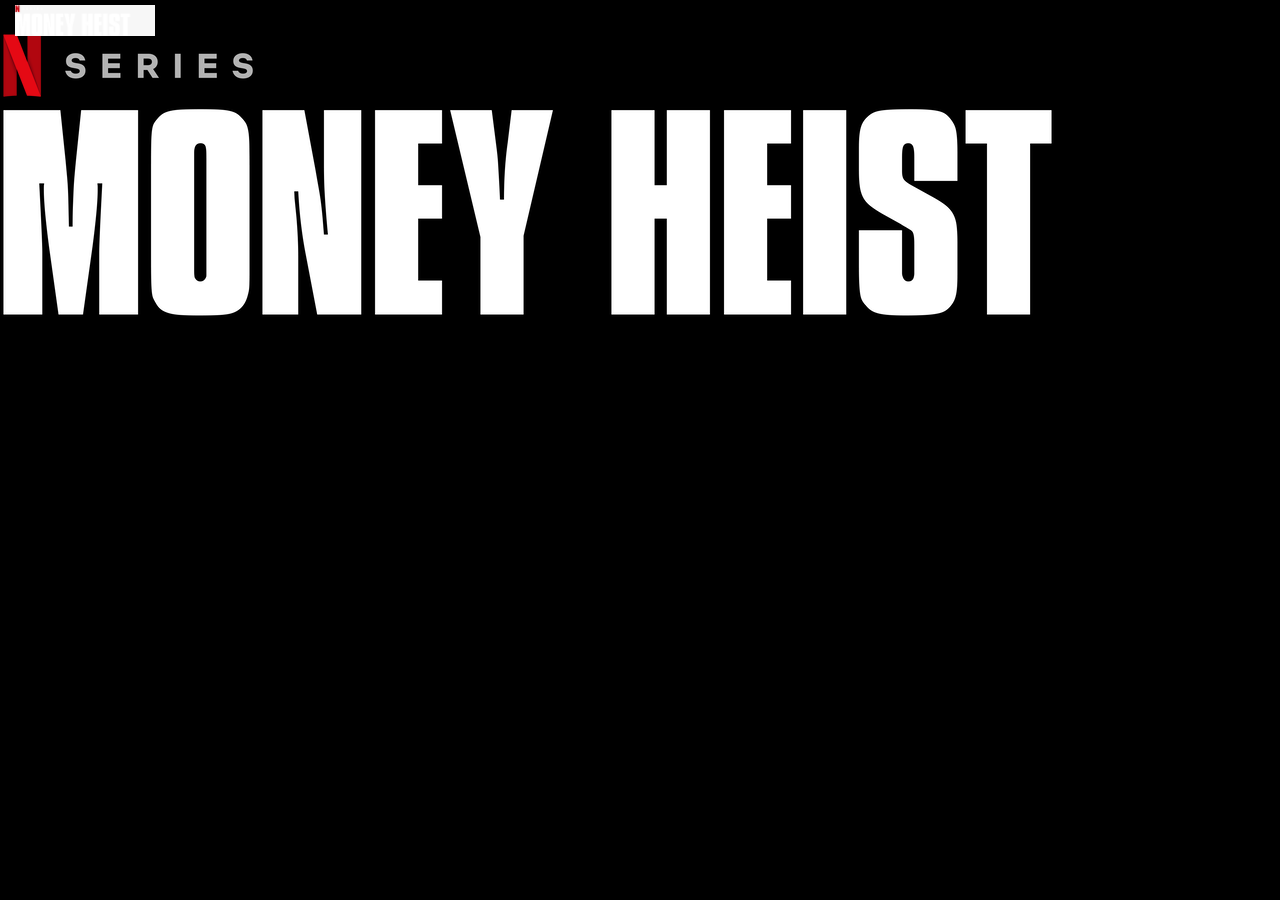
<file: moviearea.html>
<!DOCTYPE html>
<html lang="en">

<head>
    <meta charset="UTF-8">
    <meta http-equiv="X-UA-Compatible" content="IE=edge">
    <meta name="viewport" content="width=device-width, initial-scale=1.0">
    <link rel="icon" href="assets/icon1.png">
    <link rel="stylesheet" href="moviearea.css">
    <title>Netflix India – Watch TV Shows Online, Watch Movies Online</title>
</head>

<body>
    <sectton class="container">
        <div class="head">
            <img src="assets/netflix-logo.jpeg" alt="Netflix_Logo">
        </div>

    </sectton>
    <div class="home-image">
        <div class="home-image-text">
            <img class="money" src="assets/monetharis.png" alt="">
            <p>
                Eight thieves take hostages and lock themselves in the Royal Mint of Spain as a criminal mastermind
                manipulates the police to carry out his plan.
            </p>
        </div>
    </div>
    <!-- <div>
        <h3 style="color: #fff;">Netflix Originals</h3>
        <div class="no">
            <img src="https://upload.wikimedia.org/wikipedia/en/0/05/Frozen_%282013_film%29_poster.jpg" alt="frozenimg"
                width="180">
            <img src="https://upload.wikimedia.org/wikipedia/en/e/ea/Raya_and_the_Last_Dragon.png" alt="rayaimg"
                width="180">
            <img src="https://upload.wikimedia.org/wikipedia/en/0/05/Frozen_%282013_film%29_poster.jpg" alt="frozenimg"
                width="180">
            <img src="https://upload.wikimedia.org/wikipedia/en/e/ea/Raya_and_the_Last_Dragon.png" alt="rayaimg"
                width="180">
            <img src="https://upload.wikimedia.org/wikipedia/en/0/05/Frozen_%282013_film%29_poster.jpg" alt="frozenimg"
                width="180">
            <img src="https://upload.wikimedia.org/wikipedia/en/e/ea/Raya_and_the_Last_Dragon.png" alt="rayaimg"
                width="180">
            <img src="https://upload.wikimedia.org/wikipedia/en/0/05/Frozen_%282013_film%29_poster.jpg" alt="frozenimg"
                width="180">
            <img src="https://upload.wikimedia.org/wikipedia/en/e/ea/Raya_and_the_Last_Dragon.png" alt="rayaimg"
                width="180">
            <img src="https://upload.wikimedia.org/wikipedia/en/0/05/Frozen_%282013_film%29_poster.jpg" alt="frozenimg"
                width="180">
            <img src="https://upload.wikimedia.org/wikipedia/en/e/ea/Raya_and_the_Last_Dragon.png" alt="rayaimg"
                width="180">
        </div>
    </div>

    <div>
        <h3 style="color: #fff;">Top Rated Movies</h3>
        <div class="no">
            <img src="https://upload.wikimedia.org/wikipedia/en/0/05/Frozen_%282013_film%29_poster.jpg" alt="frozenimg"
                width="180">
            <img src="https://upload.wikimedia.org/wikipedia/en/e/ea/Raya_and_the_Last_Dragon.png" alt="rayaimg"
                width="180">
            <img src="https://upload.wikimedia.org/wikipedia/en/0/05/Frozen_%282013_film%29_poster.jpg" alt="frozenimg"
                width="180">
            <img src="https://upload.wikimedia.org/wikipedia/en/e/ea/Raya_and_the_Last_Dragon.png" alt="rayaimg"
                width="180">
            <img src="https://upload.wikimedia.org/wikipedia/en/0/05/Frozen_%282013_film%29_poster.jpg" alt="frozenimg"
                width="180">
            <img src="https://upload.wikimedia.org/wikipedia/en/e/ea/Raya_and_the_Last_Dragon.png" alt="rayaimg"
                width="180">
            <img src="https://upload.wikimedia.org/wikipedia/en/0/05/Frozen_%282013_film%29_poster.jpg" alt="frozenimg"
                width="180">
            <img src="https://upload.wikimedia.org/wikipedia/en/e/ea/Raya_and_the_Last_Dragon.png" alt="rayaimg"
                width="180">
            <img src="https://upload.wikimedia.org/wikipedia/en/0/05/Frozen_%282013_film%29_poster.jpg" alt="frozenimg"
                width="180">
            <img src="https://upload.wikimedia.org/wikipedia/en/e/ea/Raya_and_the_Last_Dragon.png" alt="rayaimg"
                width="180">
        </div>
    </div>
    <div>
        <h3 style="color: #fff;">Romantic Movies</h3>
        <div class="no">
            <img src="https://upload.wikimedia.org/wikipedia/en/0/05/Frozen_%282013_film%29_poster.jpg" alt="frozenimg"
                width="180">
            <img src="https://upload.wikimedia.org/wikipedia/en/e/ea/Raya_and_the_Last_Dragon.png" alt="rayaimg"
                width="180">
            <img src="https://upload.wikimedia.org/wikipedia/en/0/05/Frozen_%282013_film%29_poster.jpg" alt="frozenimg"
                width="180">
            <img src="https://upload.wikimedia.org/wikipedia/en/e/ea/Raya_and_the_Last_Dragon.png" alt="rayaimg"
                width="180">
            <img src="https://upload.wikimedia.org/wikipedia/en/0/05/Frozen_%282013_film%29_poster.jpg" alt="frozenimg"
                width="180">
            <img src="https://upload.wikimedia.org/wikipedia/en/e/ea/Raya_and_the_Last_Dragon.png" alt="rayaimg"
                width="180">
            <img src="https://upload.wikimedia.org/wikipedia/en/0/05/Frozen_%282013_film%29_poster.jpg" alt="frozenimg"
                width="180">
            <img src="https://upload.wikimedia.org/wikipedia/en/e/ea/Raya_and_the_Last_Dragon.png" alt="rayaimg"
                width="180">
            <img src="https://upload.wikimedia.org/wikipedia/en/0/05/Frozen_%282013_film%29_poster.jpg" alt="frozenimg"
                width="180">
            <img src="https://upload.wikimedia.org/wikipedia/en/e/ea/Raya_and_the_Last_Dragon.png" alt="rayaimg"
                width="180">
        </div>
    </div>

    <div>
        <h3 style="color: #fff;">Horrow Movies</h3>
        <div class="no">
            <img src="https://upload.wikimedia.org/wikipedia/en/0/05/Frozen_%282013_film%29_poster.jpg" alt="frozenimg"
                width="180">
            <img src="https://upload.wikimedia.org/wikipedia/en/e/ea/Raya_and_the_Last_Dragon.png" alt="rayaimg"
                width="180">
            <img src="https://upload.wikimedia.org/wikipedia/en/0/05/Frozen_%282013_film%29_poster.jpg" alt="frozenimg"
                width="180">
            <img src="https://upload.wikimedia.org/wikipedia/en/e/ea/Raya_and_the_Last_Dragon.png" alt="rayaimg"
                width="180">
            <img src="https://upload.wikimedia.org/wikipedia/en/0/05/Frozen_%282013_film%29_poster.jpg" alt="frozenimg"
                width="180">
            <img src="https://upload.wikimedia.org/wikipedia/en/e/ea/Raya_and_the_Last_Dragon.png" alt="rayaimg"
                width="180">
            <img src="https://upload.wikimedia.org/wikipedia/en/0/05/Frozen_%282013_film%29_poster.jpg" alt="frozenimg"
                width="180">
            <img src="https://upload.wikimedia.org/wikipedia/en/e/ea/Raya_and_the_Last_Dragon.png" alt="rayaimg"
                width="180">
            <img src="https://upload.wikimedia.org/wikipedia/en/0/05/Frozen_%282013_film%29_poster.jpg" alt="frozenimg"
                width="180">
            <img src="https://upload.wikimedia.org/wikipedia/en/e/ea/Raya_and_the_Last_Dragon.png" alt="rayaimg"
                width="180">
        </div>
    </div>

    <div>
        <h3 style="color: #fff;">Comedy Movies</h3>
        <div class="no">
            <img src="https://upload.wikimedia.org/wikipedia/en/0/05/Frozen_%282013_film%29_poster.jpg" alt="frozenimg"
                width="180">
            <img src="https://upload.wikimedia.org/wikipedia/en/e/ea/Raya_and_the_Last_Dragon.png" alt="rayaimg"
                width="180">
            <img src="https://upload.wikimedia.org/wikipedia/en/0/05/Frozen_%282013_film%29_poster.jpg" alt="frozenimg"
                width="180">
            <img src="https://upload.wikimedia.org/wikipedia/en/e/ea/Raya_and_the_Last_Dragon.png" alt="rayaimg"
                width="180">
            <img src="https://upload.wikimedia.org/wikipedia/en/0/05/Frozen_%282013_film%29_poster.jpg" alt="frozenimg"
                width="180">
            <img src="https://upload.wikimedia.org/wikipedia/en/e/ea/Raya_and_the_Last_Dragon.png" alt="rayaimg"
                width="180">
            <img src="https://upload.wikimedia.org/wikipedia/en/0/05/Frozen_%282013_film%29_poster.jpg" alt="frozenimg"
                width="180">
            <img src="https://upload.wikimedia.org/wikipedia/en/e/ea/Raya_and_the_Last_Dragon.png" alt="rayaimg"
                width="180">
            <img src="https://upload.wikimedia.org/wikipedia/en/0/05/Frozen_%282013_film%29_poster.jpg" alt="frozenimg"
                width="180">
            <img src="https://upload.wikimedia.org/wikipedia/en/e/ea/Raya_and_the_Last_Dragon.png" alt="rayaimg"
                width="180">
        </div>
    </div>

    <div>
        <h3 style="color: #fff;">Action Movies</h3>
        <div class="no">
            <img src="https://upload.wikimedia.org/wikipedia/en/0/05/Frozen_%282013_film%29_poster.jpg" alt="frozenimg"
                width="180">
            <img src="https://upload.wikimedia.org/wikipedia/en/e/ea/Raya_and_the_Last_Dragon.png" alt="rayaimg"
                width="180">
            <img src="https://upload.wikimedia.org/wikipedia/en/0/05/Frozen_%282013_film%29_poster.jpg" alt="frozenimg"
                width="180">
            <img src="https://upload.wikimedia.org/wikipedia/en/e/ea/Raya_and_the_Last_Dragon.png" alt="rayaimg"
                width="180">
            <img src="https://upload.wikimedia.org/wikipedia/en/0/05/Frozen_%282013_film%29_poster.jpg" alt="frozenimg"
                width="180">
            <img src="https://upload.wikimedia.org/wikipedia/en/e/ea/Raya_and_the_Last_Dragon.png" alt="rayaimg"
                width="180">
            <img src="https://upload.wikimedia.org/wikipedia/en/0/05/Frozen_%282013_film%29_poster.jpg" alt="frozenimg"
                width="180">
            <img src="https://upload.wikimedia.org/wikipedia/en/e/ea/Raya_and_the_Last_Dragon.png" alt="rayaimg"
                width="180">
            <img src="https://upload.wikimedia.org/wikipedia/en/0/05/Frozen_%282013_film%29_poster.jpg" alt="frozenimg"
                width="180">
            <img src="https://upload.wikimedia.org/wikipedia/en/e/ea/Raya_and_the_Last_Dragon.png" alt="rayaimg"
                width="180">
        </div>
    </div> -->


</body>

</html>
</file>
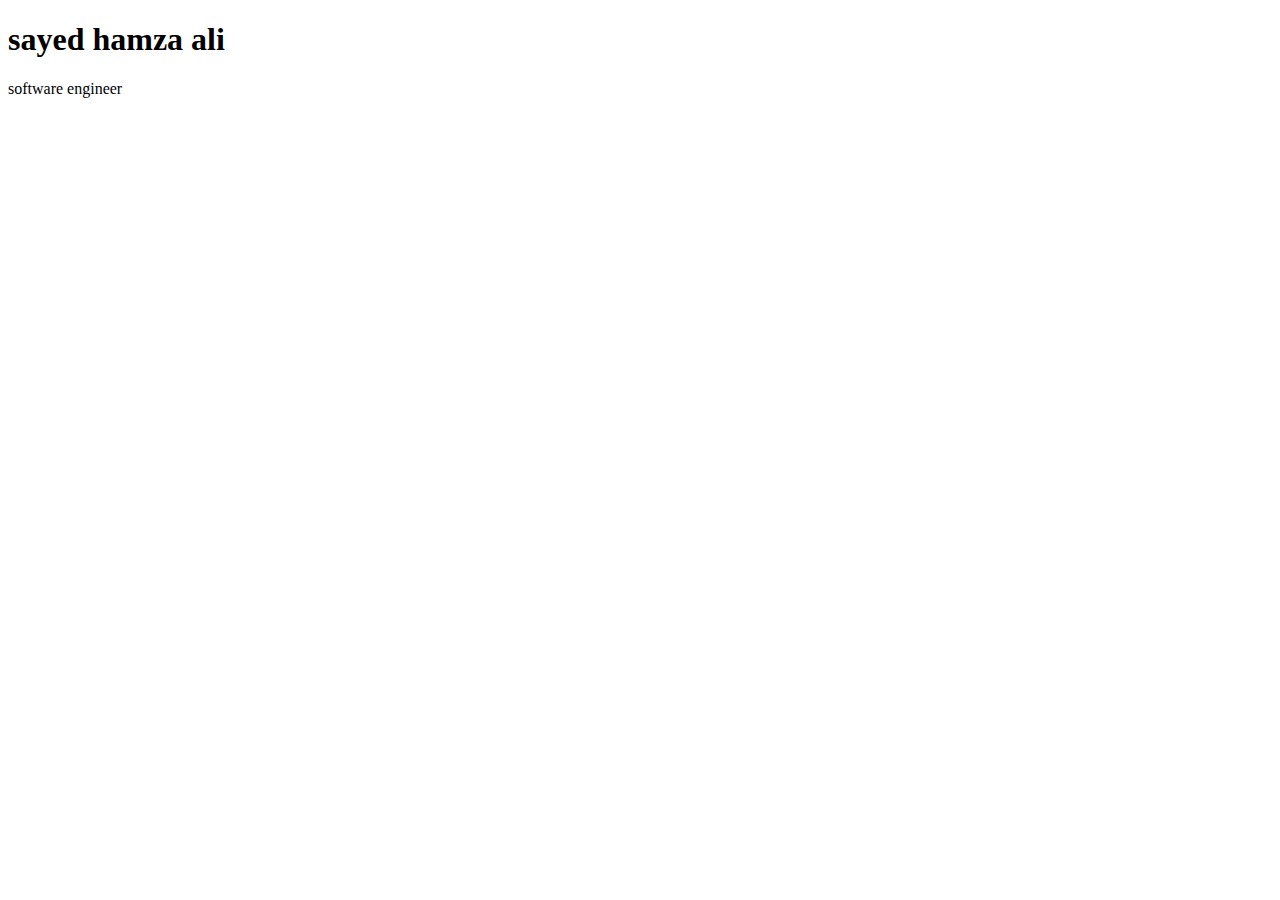
<file: testing1.html>
<!DOCTYPE html>
<html lang="en">
<head>
    <meta charset="UTF-8">
    <meta http-equiv="X-UA-Compatible" content="IE=edge">
    <meta name="viewport" content="width=device-width, initial-scale=1.0">
    <title>Test1</title>
</head>
<body>
    <div>
            <h1>sayed hamza ali</h1>
    <p>software engineer</p>
</div>
</body>
</html>
</file>
<file: moviearea.css>
*{
    margin: 0;
    padding: 0;
    /* background-color: black; */
}

body{
    font-family: Arial, Helvetica, sans-serif;
    background-color: black;
}

.container{
    display: flex;
    margin: 5px;
}

.head img{
    position: relative;
    width: 11%;
    z-index: 1;
    margin-left: 10px;
    margin: top -15px;
    margin-bottom: -14px; 
}
/* .container .head {
    position: absolute;
    top: 10px;
    left: 10px;
    display: flex;
    justify-content: space-between;
    align-items: center;
    width: 90%;
    padding: 5px 50px;
    z-index: 1000000;
}

.container .head img{
    width: 14%;
}

.no{
    display: flex;
    overflow-y: hidden;
}

.no img{
    margin: 5px;
}
::-webkit-scrollbar{
    width: 0px;
    background: transparent;
} */
</file>
